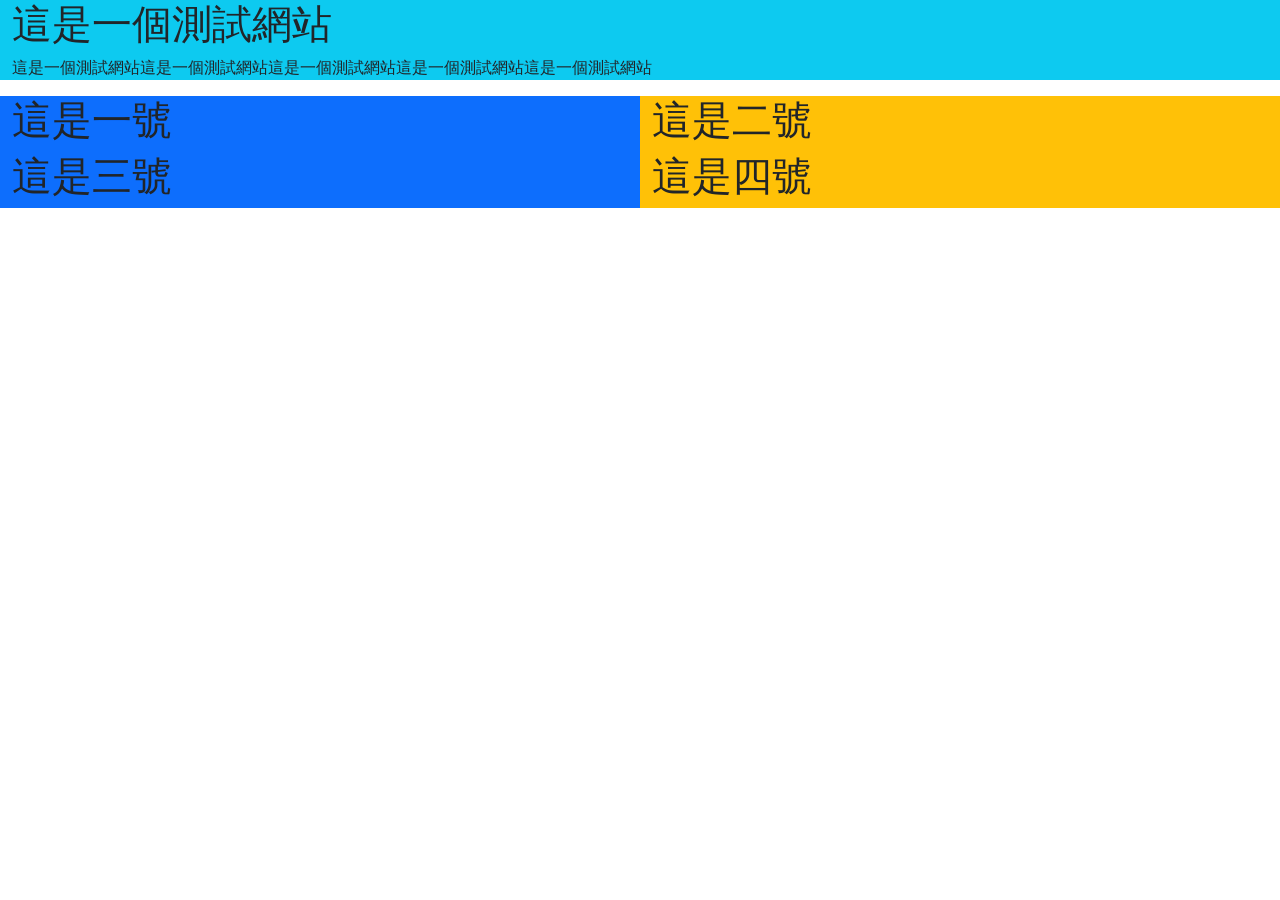
<file: newbt5.html>
<!DOCTYPE html>
<html lang="zh-TW">
<head>
    <meta charset="UTF-8">
    <meta name="viewport" content="width=device-width, initial-scale=1.0">
    <title>A114070018 bootstrap 測試</title>
    <!-- CSS only -->
    <link href="https://cdn.jsdelivr.net/npm/bootstrap@5.1.1/dist/css/bootstrap.min.css" rel="stylesheet" integrity="sha384-F3w7mX95PdgyTmZZMECAngseQB83DfGTowi0iMjiWaeVhAn4FJkqJByhZMI3AhiU" crossorigin="anonymous">
    <!-- JavaScript Bundle with Popper -->
    <script src="https://cdn.jsdelivr.net/npm/bootstrap@5.1.1/dist/js/bootstrap.bundle.min.js" integrity="sha384-/bQdsTh/da6pkI1MST/rWKFNjaCP5gBSY4sEBT38Q/9RBh9AH40zEOg7Hlq2THRZ" crossorigin="anonymous"></script>
</head>
<body>
    <div class="container-fluid bg-info">
        <h1>這是一個測試網站</h1>
        <p>這是一個測試網站這是一個測試網站這是一個測試網站這是一個測試網站這是一個測試網站</p>
    </div>
    <div class="container-fluid bg-info">
        <div class="row">
            <div class="col-6 clo-lg-3 bg-primary">
            <h1>這是一號</h1>
            </div>
            <div class="col-6 clo-lg-3 bg-warning">
            <h1>這是二號</h1>
            </div>
            <div class="col-6 clo-lg-3 bg-primary">
            <h1>這是三號</h1>
            </div>
            <div class="col-6 clo-lg-3 bg-warning">
            <h1>這是四號</h1>
            </div>
        </div>
    </div>
</body>
</html>
</file>
